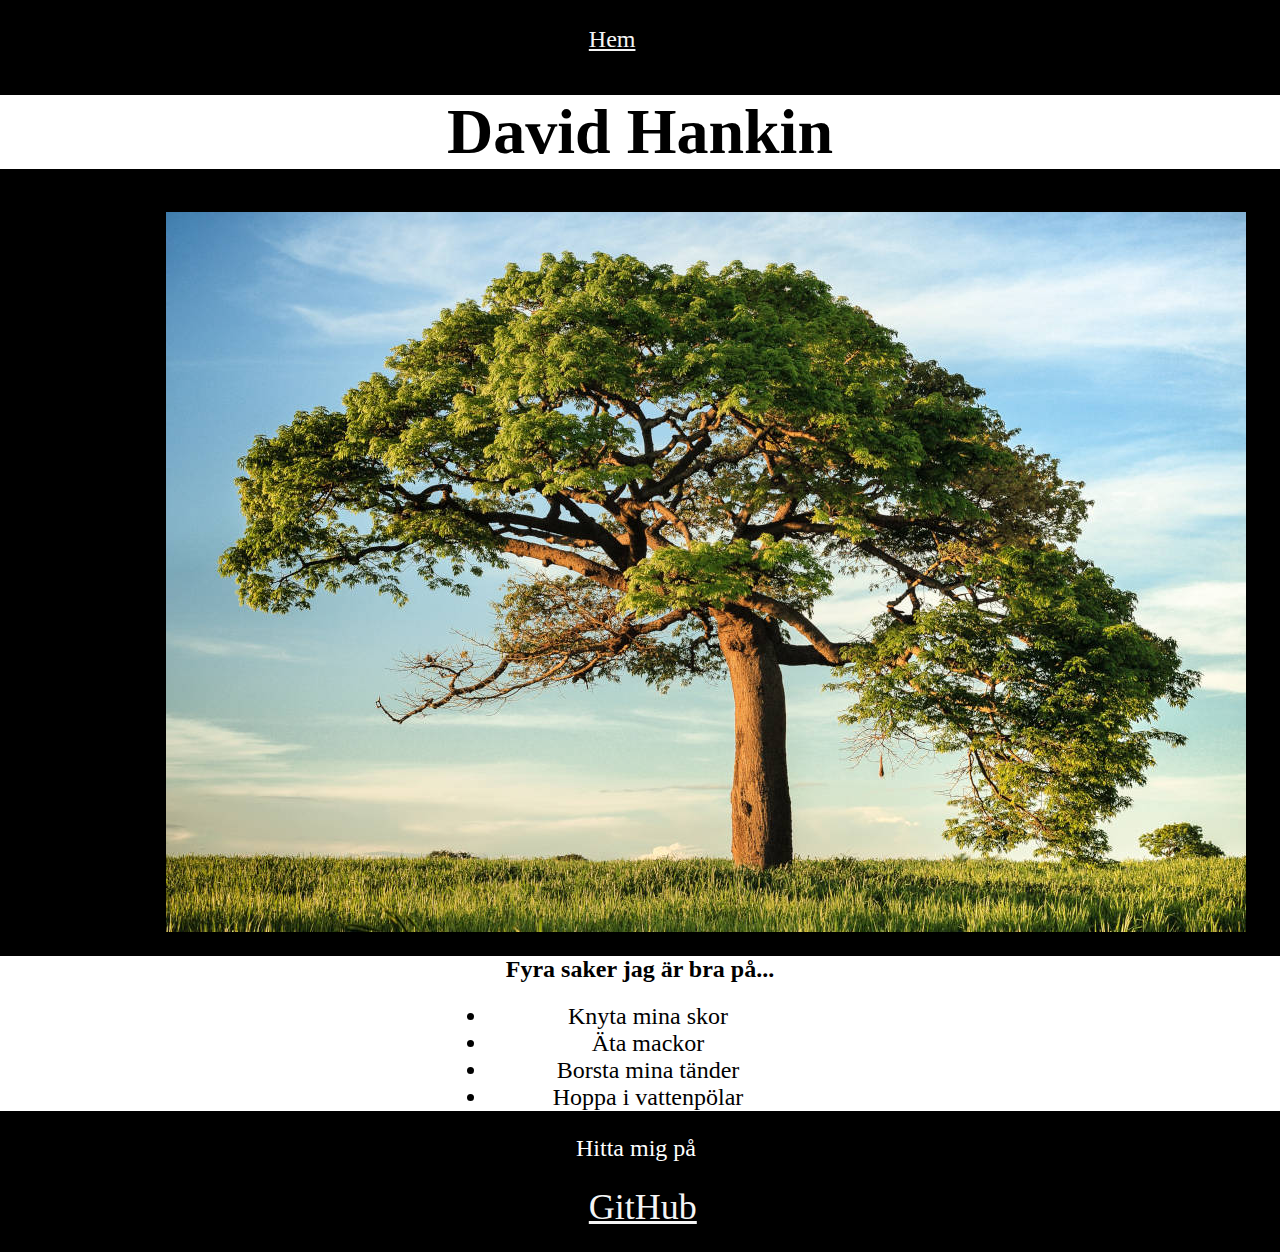
<file: David/David_Hankin.html>
<!DOCTYPE html>
<html>
<head>
	<title>David Hankin</title>
	<meta charset="UTF-8">
    <link href="../stylesheet.css" type="text/css" rel="stylesheet">
</head>
<body>
    <a href="../index.html">Hem</a>
    <div class="heading">
    <h1>David Hankin</h1>
    </div>
    <div id="image">
        <img src="../Bilder/David.jpg"
             title="A pretty tree">
    </div>
    <div id="listen">
    <h2>Fyra saker jag är bra på...</h2>
    <ul>
        <li>Knyta mina skor</li>
        <li>Äta mackor</li>
        <li>Borsta mina tänder</li>
        <li>Hoppa i vattenpölar</li>
    </ul>
    </div>
    <p id="hitta">Hitta mig på</p> 
    <p><a href="https://github.com/D-Hankin" target="_blank">GitHub</a></p>
</body>
</html>
</file>
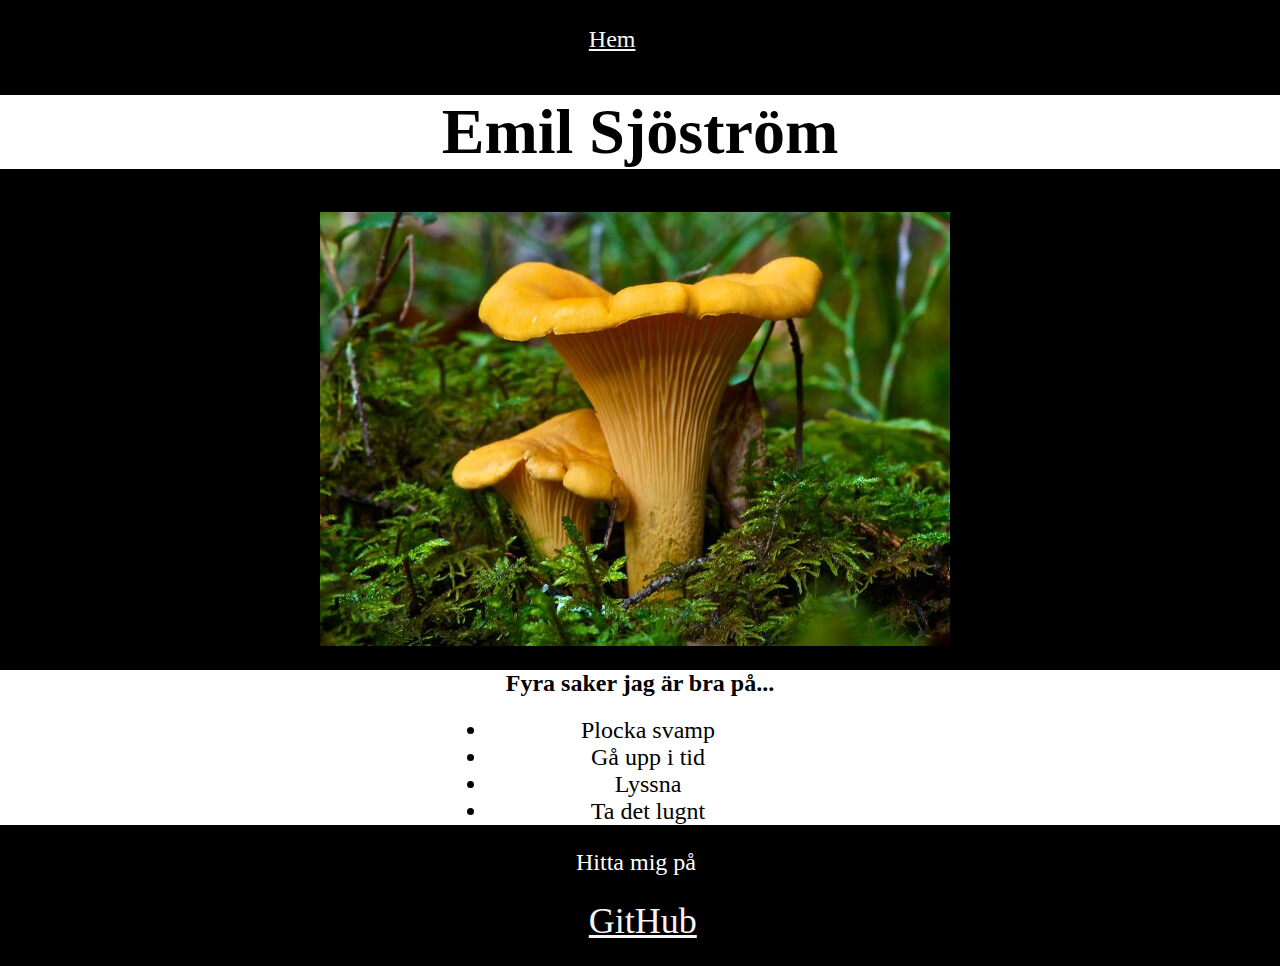
<file: Emil/Emil_Sjöström.html>
<!DOCTYPE html>
<html>
<head>
    <title>Emil Sjöström</title>
    <a href="../index.html">Hem</a>
    <meta charset="UTF-8">
    <link href="../stylesheet.css" type="text/css" rel="stylesheet">
</head>
<body>
    <div class="heading">
    <h1>Emil Sjöström</h1>
    </div>
    <div id="emilbild">
    <img src="../Bilder/Emil.jpg">
    </div>
    <div id="listen">
    <h2>Fyra saker jag är bra på...</h2>
    <ul>
        <li>Plocka svamp</li>
        <li>Gå upp i tid</li>
        <li>Lyssna</li>
        <li>Ta det lugnt</li>
    </ul>
    </div>
    <p id="hitta">Hitta mig på</p> 
    <p><a href="https://github.com/Kurvel" target="_blank">GitHub</a></p>
</body>


</html>
</file>
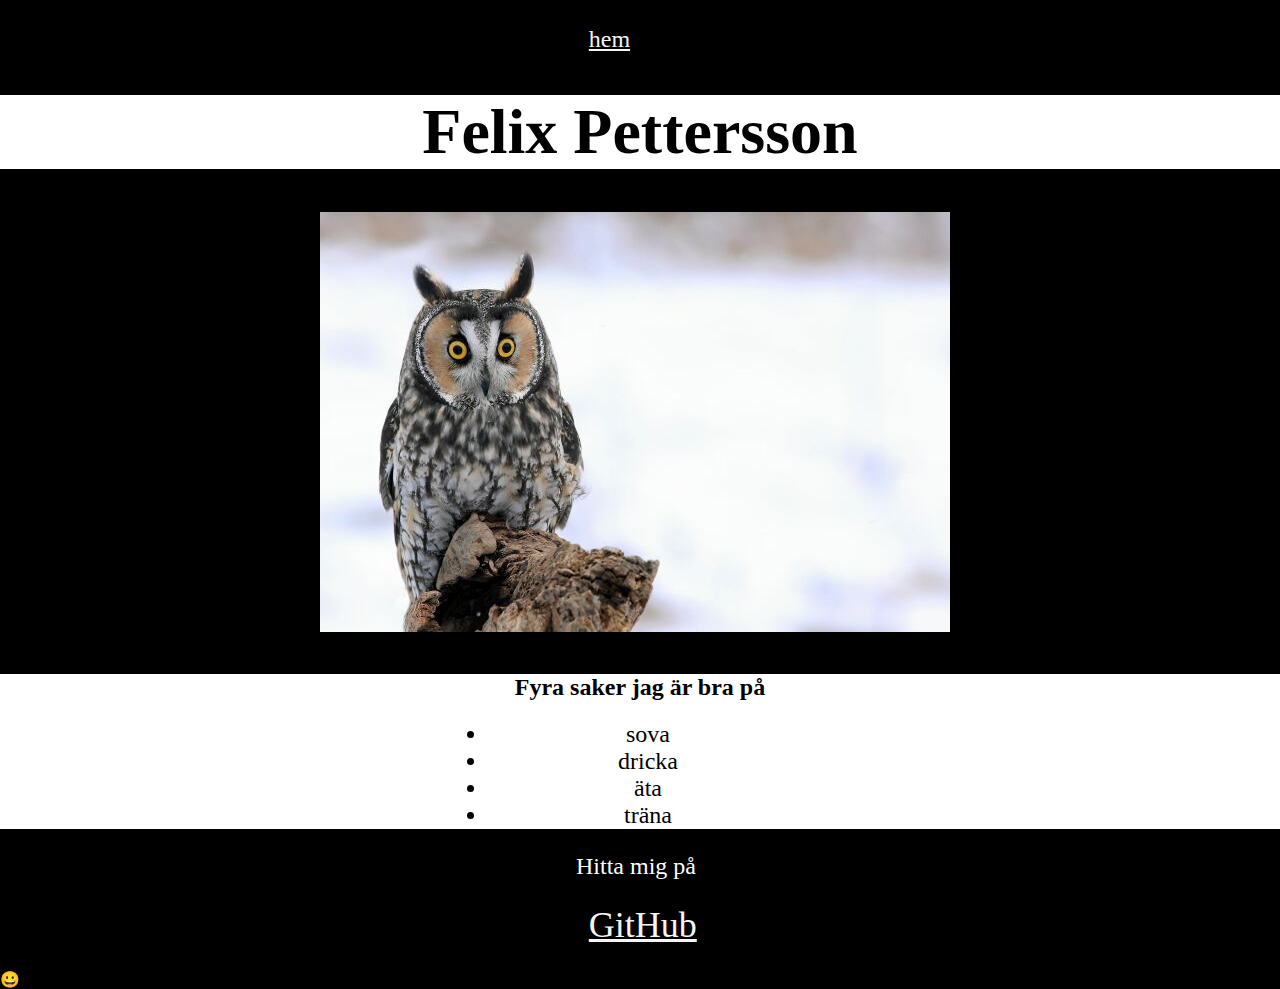
<file: Felix/Felix_Pettersson.html>
<!DOCTYPE html>
<html>
<head>  
    <title>Felix Pettersson</title>
    <a href="../index.html">hem</a>
    <meta charset="UTF-8">
    <link href="../stylesheet.css" type="text/css" rel="stylesheet">
</head>

<body>
    <div class="heading">
    <h1>Felix Pettersson</h1>
    </div>
    <div id="felixbild">
    <img src="../Bilder/Felix.jpg">
    </div>
    title="En uggla">
    <div id="listen">
    <h2> Fyra saker jag är bra på</h2>
    <ul>
        <li> sova </li>
        <li> dricka </li>
        <li> äta </li>
        <li> träna </li>
    </ul>
    </div>
    <p id="hitta">Hitta mig på</p> 
    <p><a href="https://github.com/knasdagar" target="_blank">GitHub</a></p>😀
</body>
</html>
</file>
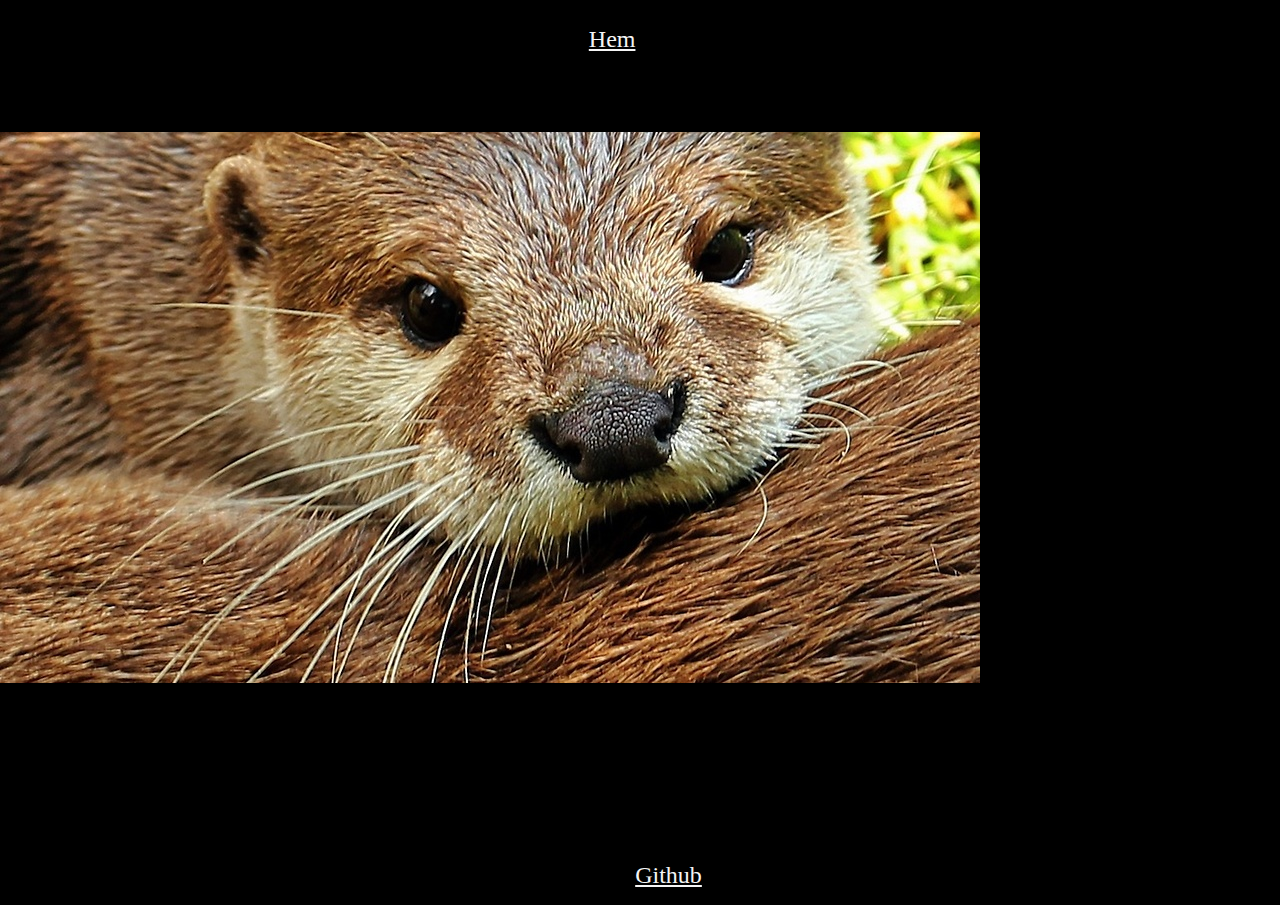
<file: Victor/victor_juhlin.html>
<!DOCTYPE html>
<html>
<head>
<title>Victor Juhlin</title>
<meta charset="UTF-8">
<link href="../stylesheet.css" type="text/css" rel="stylesheet">
<head>
    <body>
        <a href="../index.html">Hem</a>
        <h1>Victor Juhlin</h1>
        <img src="../Victor/Bilder/Utter.jpeg"/>
        <h2>4 saker jag är bra på</h2>
    <ul>
<li>Lyfta skrot</li>
<li>Springa för livet</li>
<li>Köra bil</li>
<li>Skratta</li>
<a href="https://github.com/mmpapi" target="_blank">Github</a>
</body>
<html>
</file>
<file: stylesheet.css>
body {
    background-color: black;
    margin: 0;
    padding-top: 2%;
}
.heading {
    width: 100%;
    background-color: white;
    color: black;
    font-size: 200%;
    text-align: center;
}
nav {
	text-align: center;
	margin: auto;
	padding-bottom: 1%;}
#menu {
	width: 100%;
	list-style-type: none;
	margin: 0;
	padding: 0;
}
#java {
    width: 720px;
    margin-left: 26%;
}
p {
    color: white;
    font-size: 150%;
}
a {
    color: whitesmoke;
    margin: 46%;
    font-size: 150%;
}
li {
    color: black;
    font-size: 150%;
}
#listen {
    width: 100%;
    background-color: white;
    text-align: center;
}
#image {
    margin-left: 13%;
}
ul {
    width: 25%;
    margin-left: 35%;
    
}
#hitta {
    margin-left: 45%;
}
#emilbild, #felixbild {
    margin-left: 25%;
}
</file>
